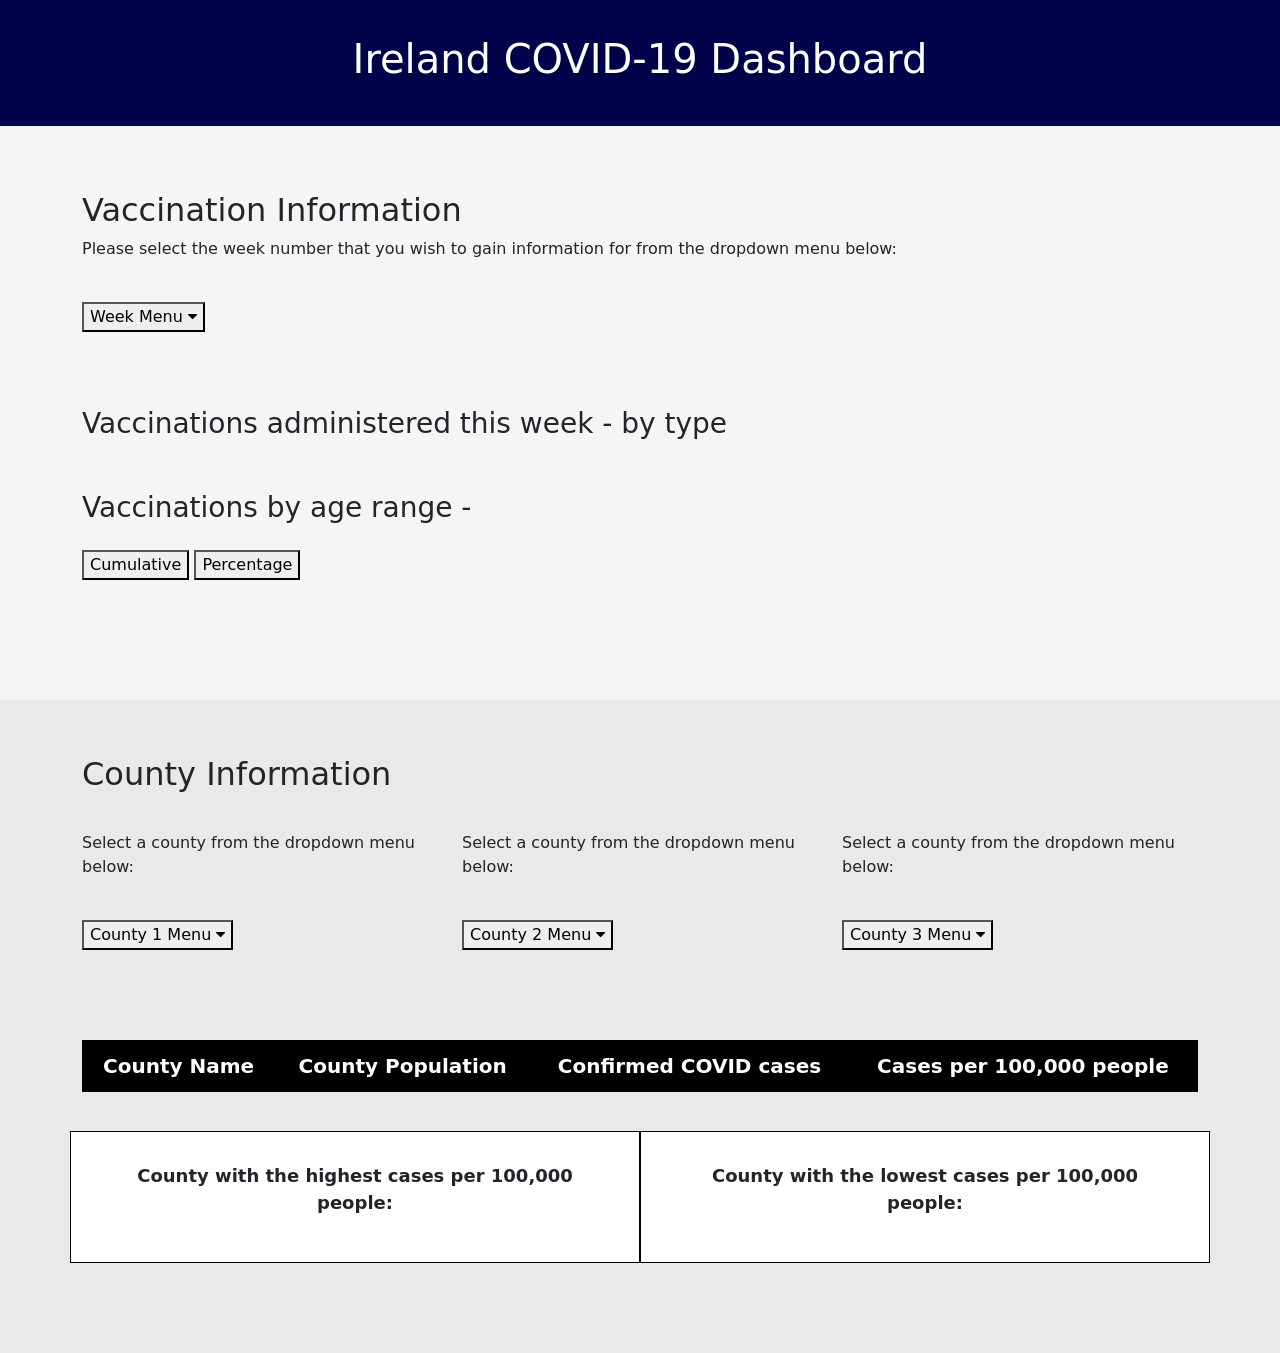
<file: index.html>
<!DOCTYPE html>
<html lang="en">
<head>
    <meta charset="UTF-8">
    <meta http-equiv="X-UA-Compatible" content="IE=edge">
    <meta name="viewport" content="width=device-width, initial-scale=1.0">
    <title>Dashboard</title>
    <link href="https://cdn.jsdelivr.net/npm/bootstrap@5.1.3/dist/css/bootstrap.min.css" rel="stylesheet" 
    integrity="sha384-1BmE4kWBq78iYhFldvKuhfTAU6auU8tT94WrHftjDbrCEXSU1oBoqyl2QvZ6jIW3" crossorigin="anonymous">
    <link rel="stylesheet" href="https://cdnjs.cloudflare.com/ajax/libs/font-awesome/4.7.0/css/font-awesome.min.css">
    <link href="styles.css" rel="stylesheet">
</head>
<body>

    <header>
        <div class="container">
            <h1>Ireland COVID-19 Dashboard</h1>
        </div>
    </header>

    
    <section class="week-section">
        <div class="container">
            <!--Part 1 and 2 - View vaccine data by type and age-->
            <h2>Vaccination Information</h2>

            <p>Please select the week number that you wish to gain information for from the dropdown menu below:</p>

            <!--Dropdown menu reference: https://www.w3schools.com/css/css_dropdowns.asp-->
            <div class="dropdown" id="dropdown-week">
                <button class="dropbtn">Week Menu    <i class="fa fa-caret-down"></i></button>
                <div class="dropdown-content" id="dropdown-content-week"></div>
            </div>  

            <!-- First Table - Displays cumulative and weekly vaccinations -->
            <div id="Total_Vaccinated" class="table_wrapper"></div>

            <!-- Second Table - Displays vaccinations by type (Moderna, Pfizer etc.) -->
            <h3>Vaccinations administered this week - by type</h3>
            <div id="Vacced_by_type" class="table_wrapper"></div>

            <!-- Third Table - Displays vaccinations by age range - cumulative or percentage -->
            <h3>Vaccinations by age range - <span id="cum-perc"></span></h3>
            <div id="button_wrapper">
                <button type="button" onclick=by_age_cum()>Cumulative</button>
                <button type="button" onclick=by_age_perc()>Percentage</button>
            </div>
            <div id="Vacced_by_age" class="table_wrapper"></div>
        </div>
    </section>


    <section class="county-section">
        <div class="container">
            <!--Part 3 and 4 - View vaccine data by county-->
            <h2>County Information</h2>

            <!-- Row for the dropdown menus -->
            <div class="row">
                <div class="col-sm-12 col-md-4">
                    <p>Select a county from the dropdown menu below:</p>
                    <div class="dropdown">
                        <button class="dropbtn">County 1 Menu    <i class="fa fa-caret-down"></i></button>
                        <div class="dropdown-content" id="dropdown_county_1"></div>
                    </div>
                </div>
                <div class="col-sm-12 col-md-4">
                    <p>Select a county from the dropdown menu below:</p>
                    <div class="dropdown">
                        <button class="dropbtn">County 2 Menu    <i class="fa fa-caret-down"></i></button>
                        <div class="dropdown-content" id="dropdown_county_2"></div>
                    </div>
                </div>
                <div class="col-sm-12 col-md-4">
                    <p>Select a county from the dropdown menu below:</p>
                    <div class="dropdown">
                        <button class="dropbtn">County 3 Menu    <i class="fa fa-caret-down"></i></button>
                        <div class="dropdown-content" id="dropdown_county_3"></div>
                    </div>
                </div>
            </div>
            
            <!-- Table displaying the information for up to three counties -->
            <div class="table_wrapper">
                <table>
                    <tr>
                        <th>County Name</th>
                        <th>County Population</th>
                        <th>Confirmed COVID cases</th>
                        <th>Cases per 100,000 people</th>
                    </tr>
                    <tr id="county_1"></tr>
                    <tr id="county_2"></tr>
                    <tr id="county_3"></tr>
                </table>
            </div>
            
            <!-- Displays the counties with the highest and lowest cases per 100000 -->
            <div class="row">
                <div class="col-sm-6 max-min">
                    <p>County with the highest cases per 100,000 people:</p>
                    <p id="max_county"></p>
                </div>
                <div class="col-sm-6 max-min">
                    <p>County with the lowest cases per 100,000 people:</p>
                    <p id="min_county"></p>
                </div>
            </div>
        </div>
    </section>

    <!-- Main JS file -->
    <script src="index.js"></script>
</body>
</html>
</file>
<file: styles.css>
body {
  background-color: #f5f5f5;
}

/* Ensures that tables overflow if the screen width is small */
.table_wrapper {
  overflow: auto;
}

header {
  text-align: center;
}

/* Ensures that tables span the entire width of the site */
table {
  width: 100%;
}

td,
th {
  border: 1px solid black;
  text-align: center;
  box-shadow: 2px rgba(0, 0, 0, 0.2);
  font-size: 20px;
  padding: 10px;
}

tr {
  background-color: white;
}

/* Table style applied only to table headings */
tr:first-child {
  background-color: black;
  color: white;
}

/* Ensures that tables aren't too bunched up */
section,
div {
  padding: 15px 0;
}

div {
  margin: 10px 0px;
}

header div {
  margin-top: 0px;
}

header {
  background-color: rgb(2, 2, 75);
  color: white;
}

.week-section {
  padding: 30px;
}

.county-section {
  padding: 30px;
  background-color: #e9eae8;
}

h1 {
  padding: 20px;
}

/* Dropdown menu reference: https://www.w3schools.com/css/css_dropdowns.asp */

.dropdown {
  position: relative;
  display: inline-block;
}

.dropdown-content {
  display: none;
  position: absolute;
  margin-top: 3px;
  box-shadow: 0px 8px 16px 0px rgba(0, 0, 0, 0.2);
  z-index: 1;
  height: 200px;
  overflow: auto;
  width: 200%;
}

.dropdown-content button {
  color: black;
  padding: 12px 16px;
  width: 100%;
  text-decoration: none;
  display: block;
}

.dropdown-content button:hover {
  background-color: #c4bfb1;
}

.dropdown:hover .dropdown-content {
  display: block;
}

.dropdown:hover .dropbtn {
  background-color: #9aa3a8;
}

.max-min {
  border: 1px solid black;
  padding: 30px;
  font-size: large;
  font-weight: bold;
  background-color: white;
  text-align: center;
}

@media only screen and (min-width: 600px) {
  .week-section .dropdown-content {
    width: 400%;
  }
}
</file>
